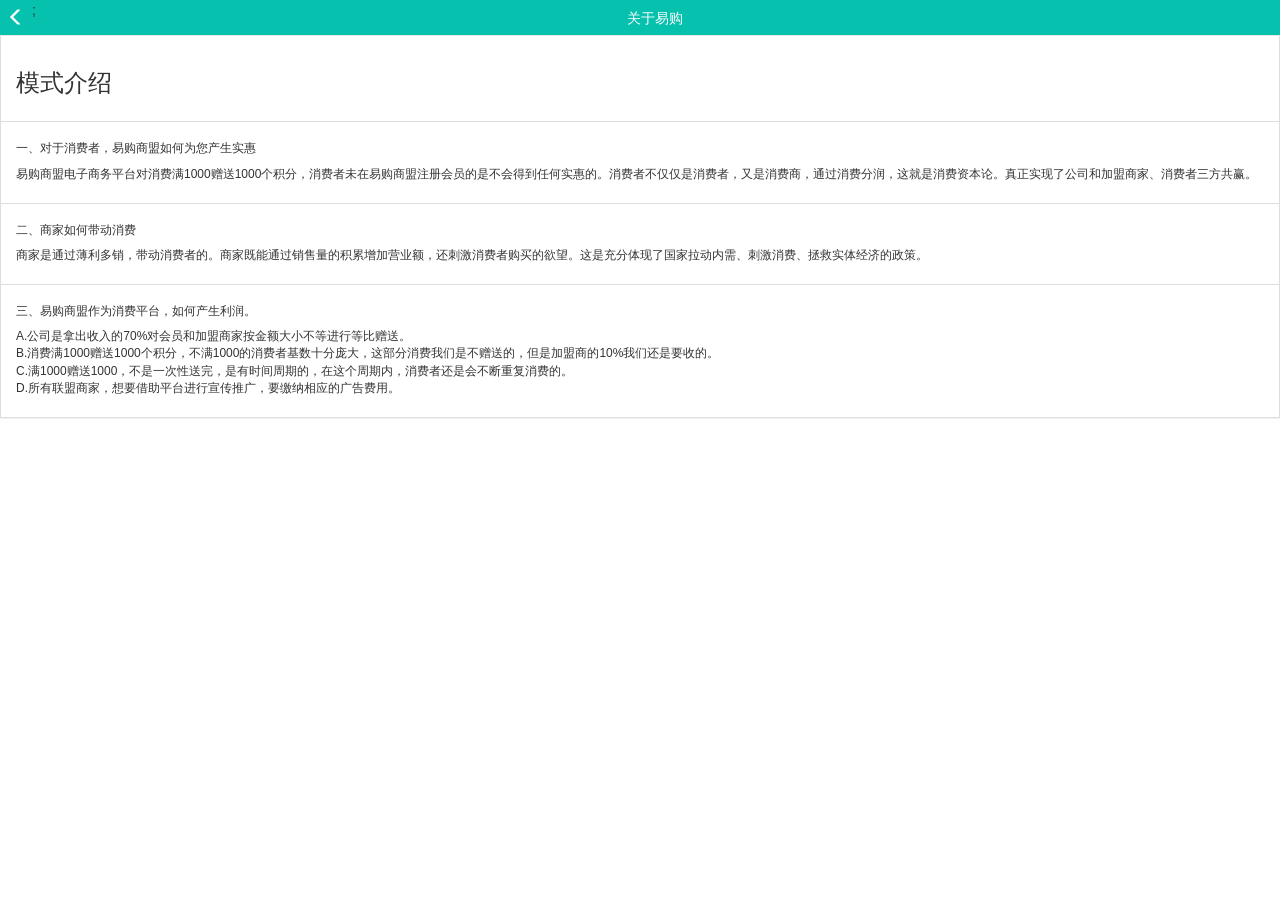
<file: YGSM/app/src/main/assets/about.html>
<html lang="en"><head>
    <meta charset="utf-8">
    <meta name="viewport" content="width=device-width, initial-scale=1.0, maximum-scale=1, user-scalable=0">
    <title>易购商盟</title>

    <link href="./bootstrap/css/bootstrap.min.css" rel="stylesheet">
    <link href="./css/swiper.min.css" rel="stylesheet">
    <link href="./css/egsm.css" rel="stylesheet">

    <script src="./js/jquery-1.12.4.min.js"></script>

    <script src="./bootstrap/js/bootstrap.min.js"></script>
    <script src="./js/swiper.min.js"></script>
    <script src="./js/egsm.js"></script>

  </head>
  <body>
	<nav class="navbar navbar-default secondary navbar-head navbar-fixed-top">
	  <div class="container-fluid">
	    <!-- Brand and toggle get grouped for better mobile display -->
	    <div class="navbar-header ">
		<div class="title">
		    关于易购
		</div>
	      	<a class="navbar-brand" href="javascript: window.history.back();"><span class="glyphicon glyphicon-menu-left"></span></a>
		;
	    </div>
	  </div><!-- /.container-fluid -->
	</nav>

	<div style="height:35px;width: 100%"></div>

	<div class="detail">
		<div class="panel panel-default">
		  <div class="panel-body">
			<h3>模式介绍</h3>
		  </div>
		  <ul class="list-group">
			<li class="list-group-item">
			<h6>一、对于消费者，易购商盟如何为您产生实惠</h6>
			<p style="font-size: 12px">易购商盟电子商务平台对消费满1000赠送1000个积分，消费者未在易购商盟注册会员的是不会得到任何实惠的。消费者不仅仅是消费者，又是消费商，通过消费分润，这就是消费资本论。真正实现了公司和加盟商家、消费者三方共赢。</p>
			</li>	
			<li class="list-group-item">
			<h6>二、商家如何带动消费</h6>
			<p style="font-size: 12px">商家是通过薄利多销，带动消费者的。商家既能通过销售量的积累增加营业额，还刺激消费者购买的欲望。这是充分体现了国家拉动内需、刺激消费、拯救实体经济的政策。</p>
			</li>	
			<li class="list-group-item">
			<h6>三、易购商盟作为消费平台，如何产生利润。</h6>
			<p style="font-size: 12px">A.公司是拿出收入的70%对会员和加盟商家按金额大小不等进行等比赠送。<br>
B.消费满1000赠送1000个积分，不满1000的消费者基数十分庞大，这部分消费我们是不赠送的，但是加盟商的10%我们还是要收的。<br>
C.满1000赠送1000，不是一次性送完，是有时间周期的，在这个周期内，消费者还是会不断重复消费的。<br>
D.所有联盟商家，想要借助平台进行宣传推广，要缴纳相应的广告费用。</p>
			</li>	
		 </ul>
		</div>
	</div>

  

</body></html>
</file>
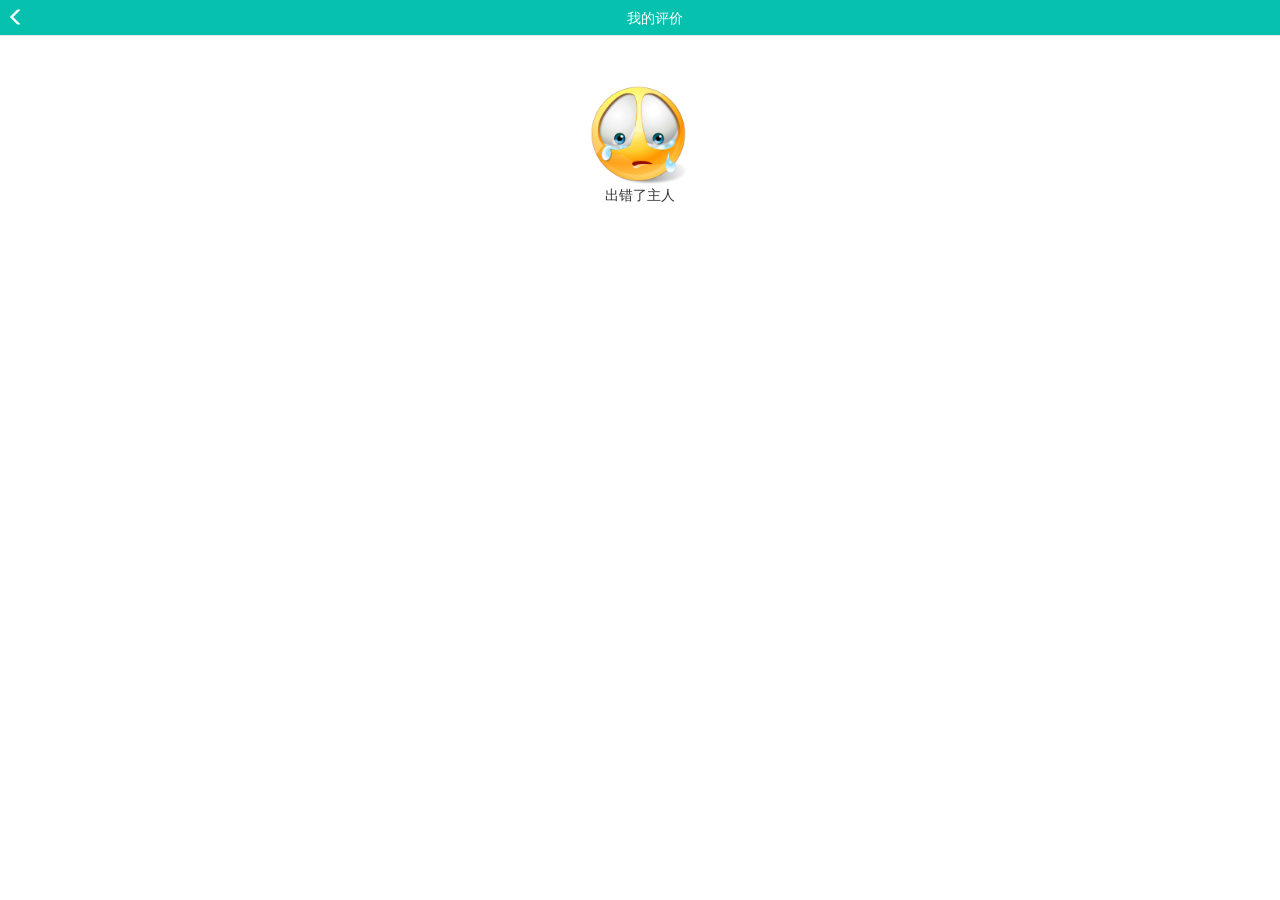
<file: YGSM/app/src/main/assets/comments.html>
<!DOCTYPE html>
<html lang="en">
  <head>
    <meta charset="utf-8">
    <meta http-equiv="X-UA-Compatible" content="IE=edge">
    <meta name="csrf-token" content="" />
    <meta name="viewport" content="width=device-width, initial-scale=1.0, maximum-scale=1, user-scalable=0">
    <title>易购商盟</title>

      <link href="./bootstrap/css/bootstrap.min.css" rel="stylesheet">
      <link href="./css/swiper.min.css" rel="stylesheet">
      <link href="./css/egsm.css" rel="stylesheet">
      <script src="./js/jquery-1.12.4.min.js"></script>
      <script src="./bootstrap/js/bootstrap.min.js"></script>
      <script src="./js/swiper.min.js"></script>
      <script src="./js/egsm.js"></script>
    <script>
        $(function(){
		if(localStorage.user){
			data = JSON.parse(localStorage.user);
                	$.get('/api/comments/'+data.id+'|'+data.remember_token, function(data){
				html = '';
				if(data.length > 0){
					$.each(data, function(i, v){
						html += '<div class="panel panel-default"> <div class="panel-heading"></div> <div class="panel-body"> '+ v.body +' </div> </div>';
					});
				}else{
					html = '<div style="text-align:center; padding: 50px 0px 0px 0px"> <img src="./images/nothing.ico" alt="..." style="width:100px"> <div class="caption"> <p style=" text-align: center; ">这里啥都没有</p> </div> </div>';
				}
				$(".detail").html(html);
                	}).always(function() {
                	        $(".loading-page").css('display', 'none');
                	});
		}else{
			html = '<div style="text-align:center; padding: 50px 0px 0px 0px"> <img src="./images/nothing.ico" alt="..." style="width:100px"> <div class="caption"> <p style=" text-align: center; ">出错了主人</p> </div> </div>';
			$(".detail").html(html);
                	$(".loading-page").css('display', 'none');
		}
        });
    </script>
  </head>
  <body>
        <div class="loading-page">
                <div class="middle"></div>
                <div> <h1>易购商盟</h1> </div>
                <div> <span class="glyphicon glyphicon-refresh spinning"></span> </div>
        </div>
	<nav class="navbar navbar-default secondary navbar-head navbar-fixed-top">
	  <div class="container-fluid">
	    <!-- Brand and toggle get grouped for better mobile display -->
	    <div class="navbar-header">
		<div class="title">我的评价</div>
	      	<a class="navbar-brand" href="/info.html"><span class="glyphicon glyphicon-menu-left"></span></a>
	    </div>
	  </div><!-- /.container-fluid -->
	</nav>

	<div style="height:35px;width: 100%"></div>
	<div class="detail"></div>

  </body>
</html>
</file>
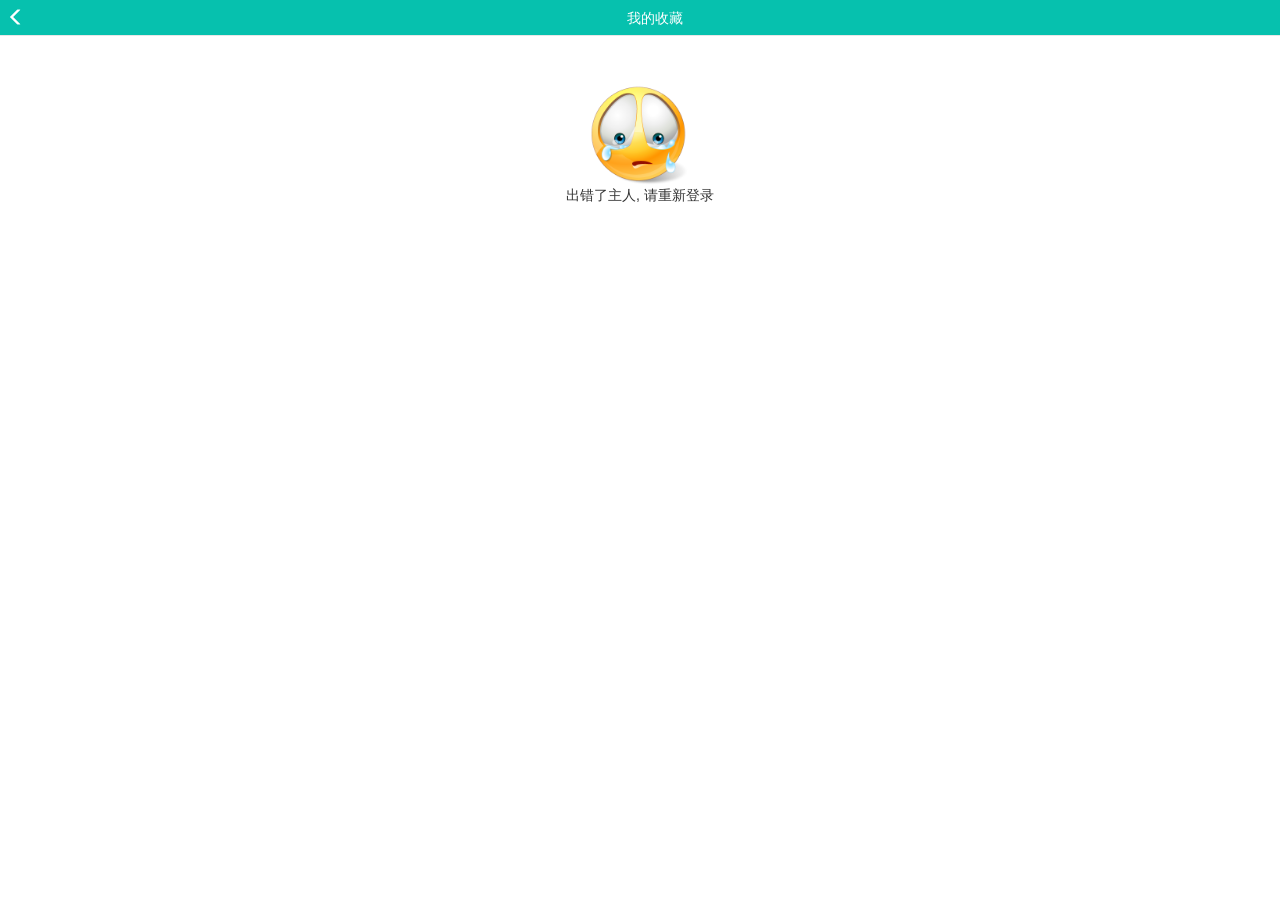
<file: YGSM/app/src/main/assets/favorites.html>
<!DOCTYPE html>
<html lang="en">
  <head>
    <meta charset="utf-8">
    <meta http-equiv="X-UA-Compatible" content="IE=edge">
    <meta name="csrf-token" content="" />
    <meta name="viewport" content="width=device-width, initial-scale=1.0, maximum-scale=1, user-scalable=0">
    <title>易购商盟</title>

      <link href="./bootstrap/css/bootstrap.min.css" rel="stylesheet">
      <link href="./css/swiper.min.css" rel="stylesheet">
      <link href="./css/egsm.css" rel="stylesheet">
      <script src="./js/jquery-1.12.4.min.js"></script>
      <script src="./bootstrap/js/bootstrap.min.js"></script>
      <script src="./js/swiper.min.js"></script>
      <script src="./js/egsm.js"></script>

      <script>
        $(function(){
		if(localStorage.user){
			data = JSON.parse(localStorage.user);
                	$.get('/api/favorites/'+data.id+'|'+data.remember_token, function(data){
				html = '';
				if(data.length > 0){
					html = ' <div class="content"> <div class="panel panel-default"> <ul class="list-group">';
					if(localStorage.user){
			            user = JSON.parse(localStorage.user);
			        }
					$.each(data, function(i, v){
						html += ' <li class="list-group-item btn"> <a href="'+baseUrl+'/detail/'+ v.aid +'/'+user.id+'|'+user.remember_token+'"> <div class="media"> <div class="media-left"> <img alt="90x90" class="media-object" data-src="holder.js/90x90" src="'+fileUrl+'/'+ v.article.picurl +'" data-holder-rendered="true" style="width: 90px; height: 90px; border-radius: 5px;">  </div> <div class="media-body" style="padding: 5px"> <div class="media-heading" style="font-weight: bold; font-size:17px">'+ v.article.title +'</div> <p style="font-size: 12px; color:#666">'+ (v.article.description ? v.article.description : '') +'</p> </div> </div> </a> </li> ';
					});
					html += ' </ul> </div> </div>';
				}else{
					html = '<div style="text-align:center; padding: 50px 0px 0px 0px"> <img src="./images/nothing.ico" alt="..." style="width:100px"> <div class="caption"> <p style=" text-align: center; ">这里啥都没有</p> </div> </div>';
				}
				$(".detail").html(html);
                	        $(".loading-page").css('display', 'none');
                	}).fail(function() {
				html = '<div style="text-align:center; padding: 50px 0px 0px 0px"> <img src="./images/nothing.ico" alt="..." style="width:100px"> <div class="caption"> <p style=" text-align: center; ">出错了主人, 请稍等再试</p> </div> </div>';
                	        $(".loading-page").css('display', 'none');
                	});
		}else{
			html = '<div style="text-align:center; padding: 50px 0px 0px 0px"> <img src="./images/nothing.ico" alt="..." style="width:100px"> <div class="caption"> <p style=" text-align: center; ">出错了主人, 请重新登录</p> </div> </div>';
			$(".detail").html(html);
                	$(".loading-page").css('display', 'none');
		}
        });
     </script>
  </head>
  <body>
        <div class="loading-page">
                <div class="middle"></div>
                <div> <h1>易购商盟</h1> </div>
                <div> <span class="glyphicon glyphicon-refresh spinning"></span> </div>
        </div>
	<nav class="navbar navbar-default secondary navbar-head navbar-fixed-top">
	  <div class="container-fluid">
	    <!-- Brand and toggle get grouped for better mobile display -->
	    <div class="navbar-header">
		<div class="title">我的收藏</div>
	      	<a class="navbar-brand goback" href="#"><span class="glyphicon glyphicon-menu-left"></span></a>
	    </div>
	  </div><!-- /.container-fluid -->
	</nav>

	<div style="height:35px;width: 100%"></div>
	<div class="detail"></div>

  </body>
</html>
</file>
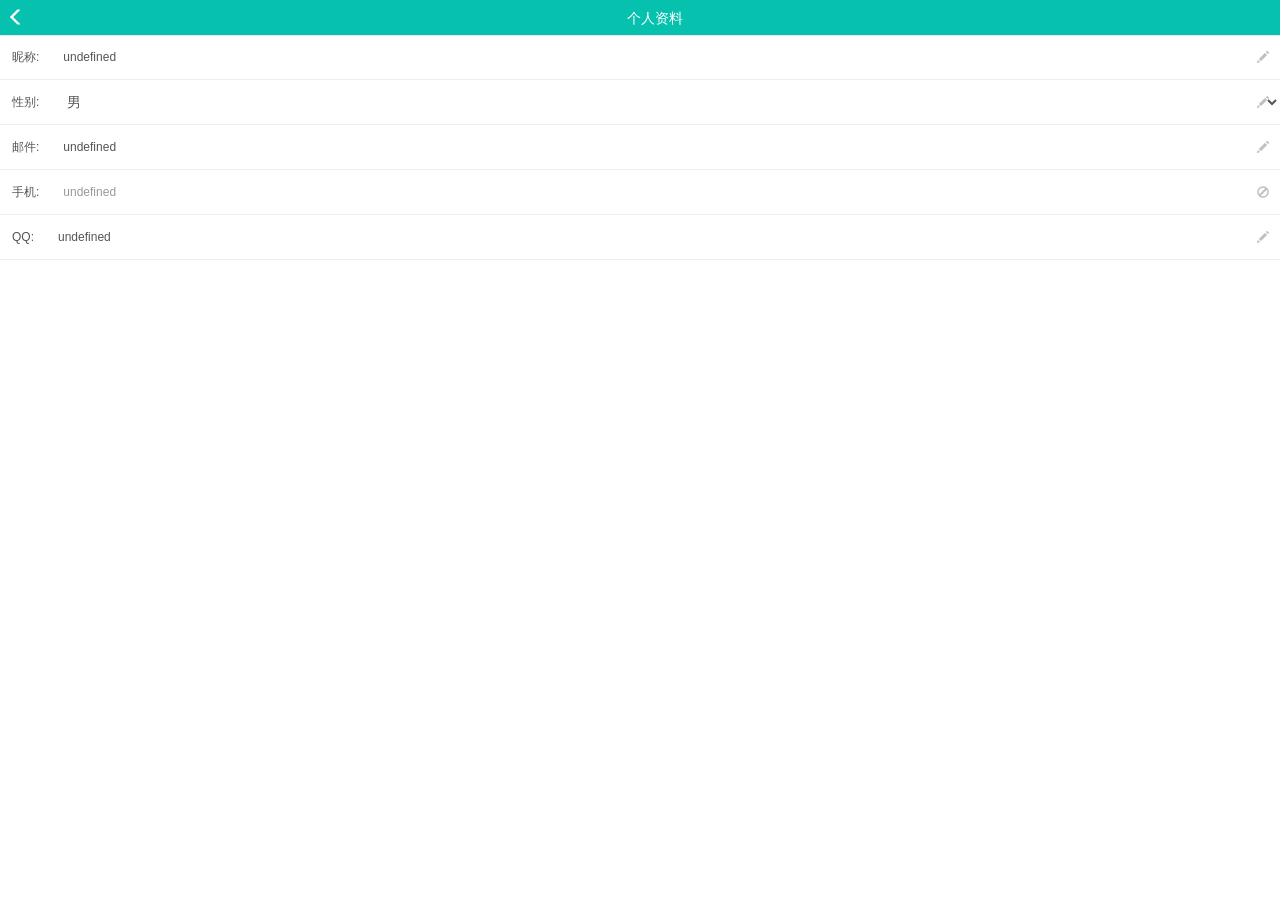
<file: YGSM/app/src/main/assets/myself.html>
<!DOCTYPE html>
<html lang="en">
  <head>
    <meta charset="utf-8">
    <meta http-equiv="X-UA-Compatible" content="IE=edge">
    <meta name="csrf-token" content="" />
    <meta name="viewport" content="width=device-width, initial-scale=1.0, maximum-scale=1, user-scalable=0">
    <!-- The above 3 meta tags *must* come first in the head; any other head content must come *after* these tags -->
    <title>易购商盟</title>

    <!-- Bootstrap -->
    <link href="./bootstrap/css/bootstrap.min.css" rel="stylesheet">
    <link href="./css/swiper.min.css" rel="stylesheet">
    <link href="./css/egsm.css" rel="stylesheet">

    <script src="./js/jquery-1.12.4.min.js"></script>

    <!-- jQuery (necessary for Bootstrap's JavaScript plugins) -->
    <!-- Include all compiled plugins (below), or include individual files as needed -->
    <script src="./bootstrap/js/bootstrap.min.js"></script>
    <script src="./js/swiper.min.js"></script>
    <script src="./js/egsm.js"></script>
    <script>
    if(localStorage.user){
        data = JSON.parse(localStorage.user);
    }else{
        data = {};
    }

    function updateInfo(){

        $(".info-form input, .info-form select").each(function(){
            data[$(this).attr('name')] = $(this).val();
        });
        localStorage.user = JSON.stringify(data);
    }
    function infoPageBind(){
        $(".info-form select").change(function(){
            $(".btn-info").css('display', 'inline-block');
        });

        $(".info-form input").keyup(function(){
            $(".btn-info").css('display', 'inline-block');
        });

        $(".info-form").submit(function(event){
                var $btn = $(this).find(":submit").button('loading');
                $.post('api/info',$(this).serialize(), function(data){
                        if(data){
                                $(".info-form :submit").attr('title', data.msg).tooltip('show').on('shown.bs.tooltip', function () {
                                        setTimeout(function(){ $(".info-form :submit").tooltip('hide'); }, 1500);
                                });
                                if(data.code == 1){
                                    updateInfo();
                                }
                        }
                }).always(function(){
                        $btn.button('reset');
                });
                event.preventDefault();
        });
    }

	info = '<div class="login"> <div class="login-page"> <form class="info-form" method="post"> <input type="hidden" name="token" value='+data.id+'|'+data.remember_token+'> <div class="form-group has-feedback"> <div class="input-group"> <span class="input-group-addon">昵称:</span> <input type="text" name="cnname" disable class="form-control no-border" style="box-shadow:none" value="'+ data.cnname +'" placeholder="'+ (data.cnname == "" ? "设置昵称 4-15位" : data.cnname) +'" pattern=".{4,15}" > <span class="glyphicon glyphicon-pencil form-control-feedback"></span> </div> </div> <div class="form-group has-feedback"> <div class="input-group"> <span class="input-group-addon">性别:</span> <select name="sex" class="form-control no-border"> <option '+ (data.sex == 0 ? "selected" : "") +' value="0">男</option> <option '+ (data.sex == 1 ? "selected" : "") +' value="1">女</option> </select> <span class="glyphicon glyphicon-pencil form-control-feedback"></span> </div> </div> <div class="form-group has-feedback"> <div class="input-group"> <span class="input-group-addon">邮件:</span> <input type="email" name="email" class="form-control no-border" style="box-shadow:none" value="'+ data.email +'" placeholder="'+ (data.email == "" ? "设置邮件" : data.email) +'"> <span class="glyphicon glyphicon-pencil form-control-feedback"></span> </div> </div> <div class="form-group has-feedback"> <div class="input-group"> <span class="input-group-addon">手机:</span> <input type="number" disabled class="form-control no-border" style="box-shadow:none" value="'+ data.username +'" placeholder="'+ data.username +'" pattern="\d*"> <span class="glyphicon glyphicon-ban-circle form-control-feedback"></span> </div> </div> <div class="form-group has-feedback"> <div class="input-group"> <span class="input-group-addon">QQ:</span> <input type="text" name="qqnum" class="form-control no-border" style="box-shadow:none" value="'+ data.qqnum +'" placeholder="'+ (data.qqnum == "" ? "qq号码 5-11位 " : data.qqnum) +'" pattern="[0-9]{5,11}"> <span class="glyphicon glyphicon-pencil form-control-feedback"></span> </div> </div> <button type="submit" class="btn btn-info btn-login" data-placement="top" data-loading-text="提交中..." data-toggle="tooltip" data-placement="bottom" title="登录">提交</button> </form> </div> </div>';
	$(function(){
	    $('.content').html(info);
	    infoPageBind();
	});
    </script>
  </head>
  <body>
        <nav class="navbar navbar-default secondary navbar-head navbar-fixed-top">
          <div class="container-fluid">
            <!-- Brand and toggle get grouped for better mobile display -->
            <div class="navbar-header">
                <div class="title">
                    个人资料
                </div>
                <a class="navbar-brand goback" href="#"><span class="glyphicon glyphicon-menu-left"></span></a>
            </div>
          </div><!-- /.container-fluid -->
        </nav>

        <div style="height:35px;width: 100%"></div>

        <div class="content"></div>

  </body>
</html>
</file>
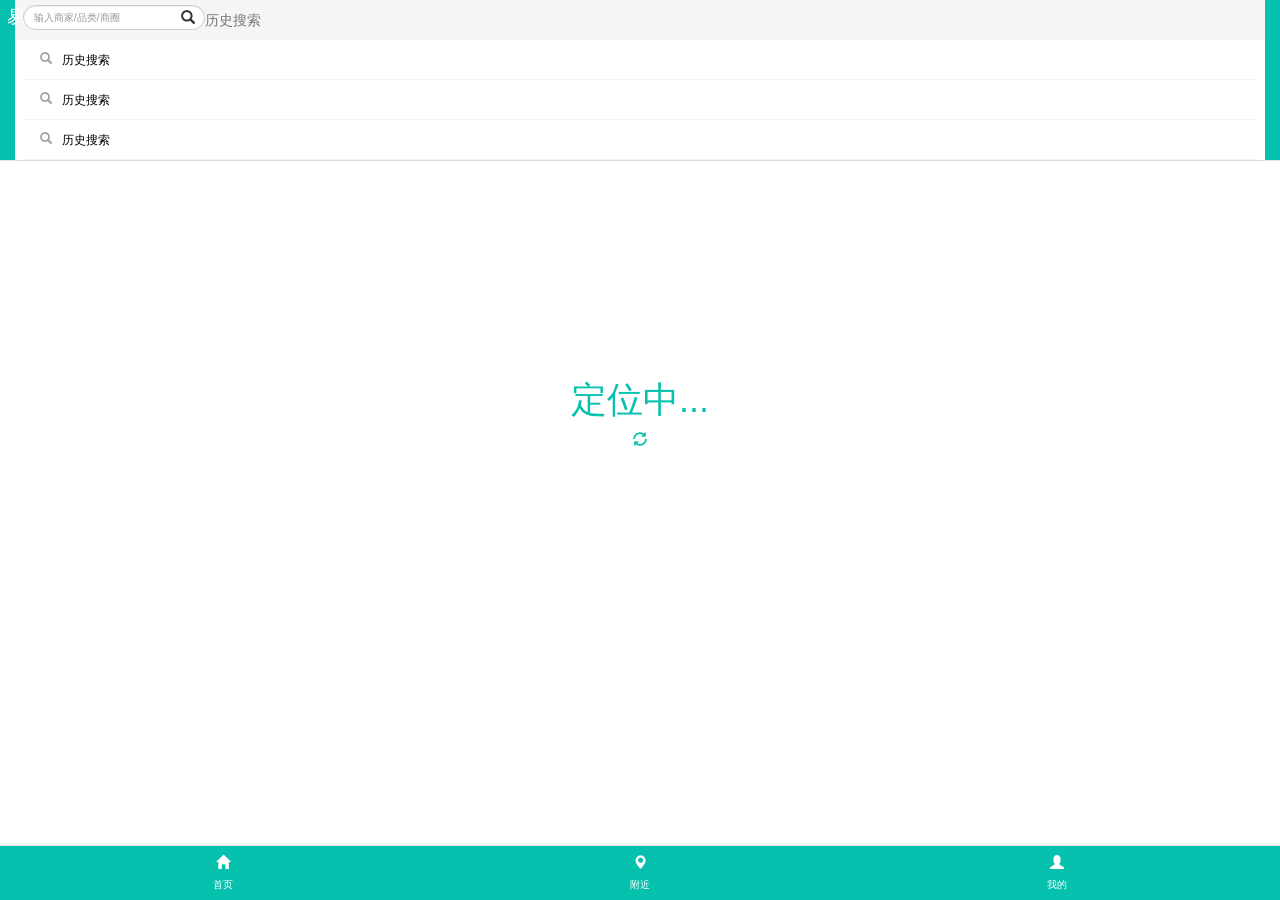
<file: YGSM/app/src/main/assets/near.html>
<!DOCTYPE html>
<html lang="en">
  <head>
    <meta charset="utf-8">
    <meta http-equiv="X-UA-Compatible" content="IE=edge">
    <meta name="csrf-token" content="" />
    <meta name="viewport" content="width=device-width, initial-scale=1.0, maximum-scale=1, user-scalable=0">
    <!-- The above 3 meta tags *must* come first in the head; any other head content must come *after* these tags -->
    <title>易购商盟</title>

    <!-- Bootstrap -->
    <link href="./bootstrap/css/bootstrap.min.css" rel="stylesheet">
    <link href="./css/swiper.min.css" rel="stylesheet">
    <link href="./css/egsm.css" rel="stylesheet">

    <!-- HTML5 shim and Respond.js for IE8 support of HTML5 elements and media queries -->
    <!-- WARNING: Respond.js doesn't work if you view the page via file:// -->

    <script src="./js/jquery-1.12.4.min.js"></script>

    <!-- jQuery (necessary for Bootstrap's JavaScript plugins) -->
    <!-- Include all compiled plugins (below), or include individual files as needed -->
    <script src="./bootstrap/js/bootstrap.min.js"></script>
    <script src="./js/swiper.min.js"></script>
    <script src="./js/egsm.js"></script>
<script>
$(function(){
	//app.makeToast('message', 1);
	function load(location){
		var item = ' <li class="list-group-item btn"> <a href="/egsm/detail/@id@"> <div class="media"> <div class="media-left"> <img alt="90x90" class="media-object" data-src="holder.js/90x90" src="http://www.egousm.com/@pic@" data-holder-rendered="true" style="width: 90px; height: 90px; border-radius: 5px;">	</div> <div class="media-body" style="padding: 5px"> <div class="media-heading" style="font-weight: bold; font-size:17px">@title@</div> <p style="font-size: 12px; color:#666">@content@</p> </div> </div> </a> </li>';

		var map = ['@id@', '@title@', '@pic@', '@content@'];
		$.ajax({url:'http://api.map.baidu.com/geosearch/v3/nearby', data:{ak:'lLkhdj6Cg29GEzmxOHEQ8oWMNi15lKzP', geotable_id:162208, location:location.coords.longitude+','+location.coords.latitude, radius: 5000, sortby:'distance:1'}, method:'get', dataType:'jsonp'}).done(function( data) {
			if(data && data.status == 0){
				var html = '';
				if(data.size > 0){
					$.each(data.contents, function(i, v){
						var res = item.replace(/@id@|@pic@|@title@|@content@/gi, function myFunction(x){
							if(x == '@id@'){
								return v.RecordId;
							}else if(x == '@title@'){
								return v.title;
							}else if(x == '@pic@'){
								return v.RecordPic;
							}else if(x == '@content@'){
								return v.RecordDescribe;
							}
						});
						html += res;
					});
				}else{
					html = '<div style="text-align:center; padding: 50px 0px 0px 0px"> <img src="./images/nothing.ico" alt="..." style="width:100px"> <div class="caption"> <p style=" text-align: center; ">附近啥都没有</p> </div> </div>';
				}
				$(".content ul").append(html);
			}
			$(".loading-page").css('display', 'none');
		});
	}

	function displayError(error){
		if(error.code == 1){
			html = '<div style="text-align:center; padding: 50px 0px 0px 0px"> <img src="./images/nothing.ico" alt="..." style="width:100px"> <div class="caption"> <p style=" text-align: center; ">无法取得定位权限</p> </div> </div>';
		}else if(error.code == 2){
			html = '<div style="text-align:center; padding: 50px 0px 0px 0px"> <img src="./images/nothing.ico" alt="..." style="width:100px"> <div class="caption"> <p style=" text-align: center; ">无法获取位置信息</p> </div> </div>';
		}else{
			html = '<div style="text-align:center; padding: 50px 0px 0px 0px"> <img src="./images/nothing.ico" alt="..." style="width:100px"> <div class="caption"> <p style=" text-align: center; ">定位超时</p> </div> </div>';
		}
		$(".content ul").append(html);
		$(".loading-page").css('display', 'none');
	}

	if(app.gpsStatus()){
		if (navigator.geolocation) {
		  	var timeoutVal = 5000;
		  	navigator.geolocation.getCurrentPosition(
		  	  	load, 
		  	  	displayError,
		  	  	{ enableHighAccuracy: true, timeout: timeoutVal, maximumAge: 1000*60*5 }
		  	);
		}else{
			$(".loading-page").css('display', 'none');
		}
	}else{
		app.buildAlertMessageNoGps();
	}

});
</script>

  </head>
  <body>
	<nav class="navbar navbar-default search navbar-head navbar-fixed-top">
	  <div class="container-fluid">
	    <!-- Brand and toggle get grouped for better mobile display -->
	    <div class="navbar-header">
	      	<a class="navbar-brand" href="/">易购</a>
		<div class="form-group form-head has-feedback has-feedback-left">
		    <form action="/search" method="get">
		    <input type="search" name="search" class="form-control" placeholder="输入商家/品类/商圈"  value="" data-target="#bs-example-navbar-collapse-1" aria-expanded="false" data-toggle="collapse"/>
		    </form>
		    <i class="form-control-feedback glyphicon glyphicon-search"></i>
		</div>
	
	    </div>
	
	    <div class="collapse navbar-collapse" id="bs-example-navbar-collapse-1">
	      <!--
	      <div class="panel panel-default hot-search">
	      <div class="panel-heading">热门搜索<a class="close" href="#">X</a></div>
	      <div class="panel-body">
	      <ul class="nav">
	        <li><a href="/egsm/search/key_words">$hot->key_words</a></li>
	      </ul>
	      </div>
	      </div>
	      -->

	      <div class="panel panel-default history-search">
	      <div class="panel-heading">历史搜索</div>
	      <div class="panel-body">
	      <ul class="nav">
	        <li><a href="#">历史搜索</a></li>
	        <li><a href="#">历史搜索</a></li>
	        <li><a href="#">历史搜索</a></li>
	      </ul>
	      </div>
	      </div>
	    </div><!-- /.navbar-collapse -->
	  </div><!-- /.container-fluid -->
	</nav>

	<div style="height:35px;width: 100%"></div>

<div class="loading-page">
	<div class="middle"></div>
	<div> <h1>定位中...</h1> </div>
	<div> <span class="glyphicon glyphicon-refresh spinning"></span> </div>
</div>

<div class="content">
	<ul class="list-group">
	</ul>
</div>

	<nav class="navbar navbar-default navbar-fixed-bottom"> 
		<div class="container-fluid"> 
			<div class="navbar-header"> 
				<div class="btn-group btn-group btn-group-justified" role="group" aria-label="Justified button group"> 
					<a href="./index.html" class="btn" role="button"><span class="glyphicon glyphicon-home"></span><br><span style=" font-size: 10px; ">首页</span></a>
					<a href="#" class="btn" role="button"><span class="glyphicon glyphicon-map-marker"></span><br><span style=" font-size: 10px; ">附近</span></a>
					<a href="./info.html" class="btn" role="button"><span class="glyphicon glyphicon-user"></span><br><span style=" font-size: 10px; ">我的</span></a>
				</div>
			</div> 
		</div> 
	</nav>


  </body>
</html>
</file>
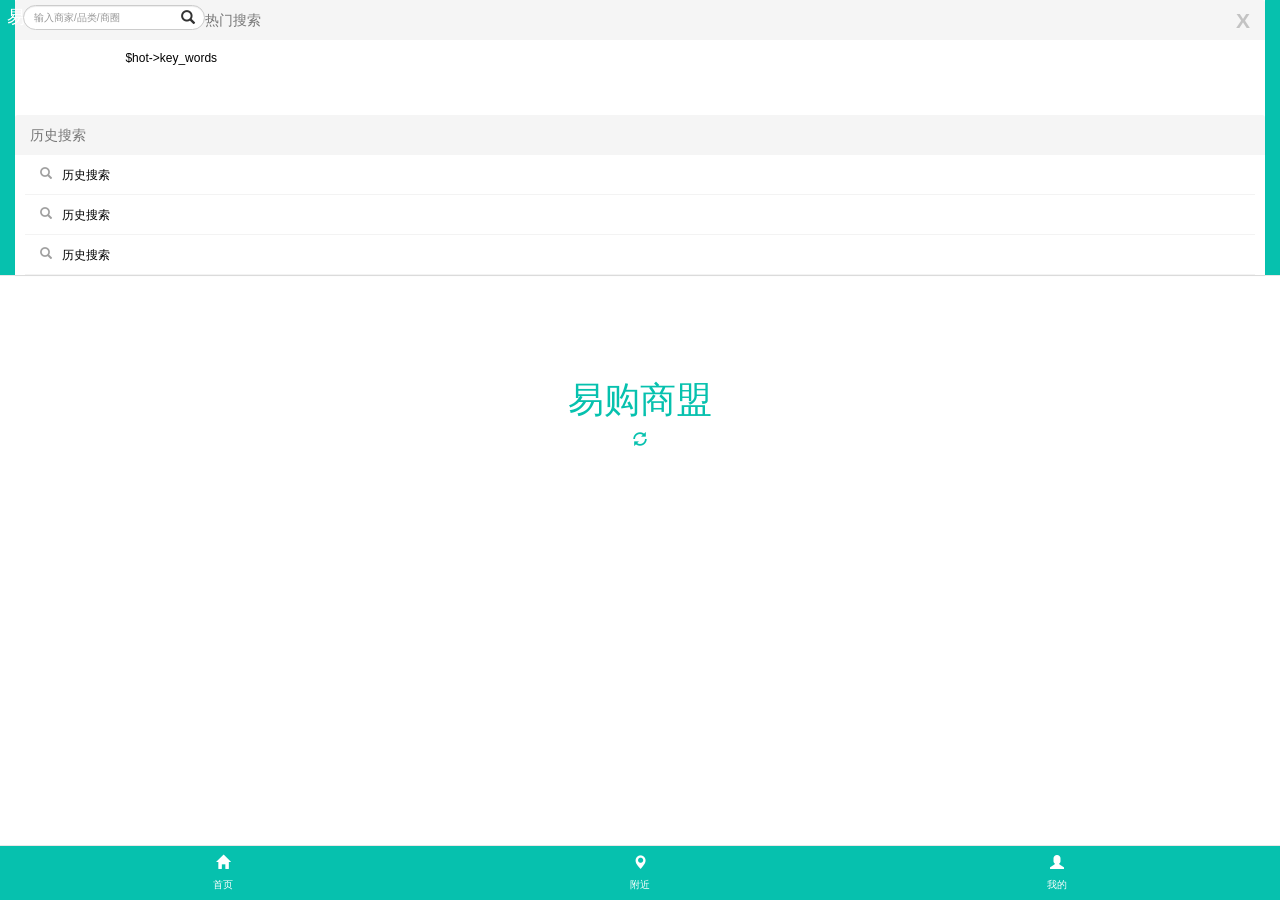
<file: YGSM/app/src/main/assets/search.html>
<!DOCTYPE html>
<html lang="en">
  <head>
    <meta charset="utf-8">
    <meta http-equiv="X-UA-Compatible" content="IE=edge">
    <meta name="csrf-token" content="" />
    <meta name="viewport" content="width=device-width, initial-scale=1.0, maximum-scale=1, user-scalable=0">
    <!-- The above 3 meta tags *must* come first in the head; any other head content must come *after* these tags -->
    <title>易购商盟</title>

    <!-- Bootstrap -->
    <link href="./bootstrap/css/bootstrap.min.css" rel="stylesheet">
    <link href="./css/swiper.min.css" rel="stylesheet">
    <link href="./css/egsm.css" rel="stylesheet">

    <!-- HTML5 shim and Respond.js for IE8 support of HTML5 elements and media queries -->
    <!-- WARNING: Respond.js doesn't work if you view the page via file:// -->

    <script src="./js/jquery-1.12.4.min.js"></script>

    <!-- jQuery (necessary for Bootstrap's JavaScript plugins) -->
    <!-- Include all compiled plugins (below), or include individual files as needed -->
    <script src="./bootstrap/js/bootstrap.min.js"></script>
    <script src="./js/swiper.min.js"></script>
    <script src="./js/egsm.js"></script>
<script>
$(function(){
	$('input[name="search"]').val( decodeURIComponent(window.location.search.replace('?search=','')) );

	function search(){
		var item = ' <li class="list-group-item btn"> <a href="'+baseUrl+'/detail/@id@"> <div class="media"> <div class="media-left"> <img alt="90x90" class="media-object" data-src="holder.js/90x90" src="http://www.egousm.com/@pic@" data-holder-rendered="true" style="width: 90px; height: 90px; border-radius: 5px;">	</div> <div class="media-body" style="padding: 5px"> <div class="media-heading" style="font-weight: bold; font-size:17px">@title@</div> <p style="font-size: 12px; color:#666">@content@</p> </div> </div> </a> </li>';

		var map = ['@id@', '@title@', '@pic@', '@content@'];

		$.get('/api/search/'+$('input[name="search"]').val(), function(data){
			if(data){
				var html = '';
				if(data.length == 0){
					html = '<div style="text-align:center; padding: 50px 0px 0px 0px"> <img src="./images/nothing.ico" alt="..." style="width:100px"> <div class="caption"> <p style=" text-align: center; ">主人,没找到相关商家</p> </div> </div>';
				}else{
					$.each(data, function(i, v){
						var res = item.replace(/@id@|@pic@|@title@|@content@/gi, function myFunction(x){
							if(x == '@id@') return v.id;
							if(x == '@title@') return v.title;
							if(x == '@pic@') return v.picurl;
							if(x == '@content@') return v.description;
						});
						html += res;
					});
					}
				$(".content ul").append(html);
			}else{
				$(".bottom-loading").empty();	
			}
			$(".loading-page").css('display', 'none');
		});
	}

	$(".search form").submit(function(e){
		search();
                e.preventDefault();
        });

	search();
});
</script>

  </head>
  <body>
	<nav class="navbar navbar-default search navbar-head navbar-fixed-top">
	  <div class="container-fluid">
	    <!-- Brand and toggle get grouped for better mobile display -->
	    <div class="navbar-header">
	      	<a class="navbar-brand" href="/">易购</a>
		<div class="form-group form-head has-feedback has-feedback-left">
		    <form action="/search" method="get">
		    <input type="search" name="search" class="form-control" placeholder="输入商家/品类/商圈"  value="" data-target="#bs-example-navbar-collapse-1" aria-expanded="false" data-toggle="collapse"/>
		    </form>
		    <i class="form-control-feedback glyphicon glyphicon-search"></i>
		</div>
	
	    </div>
	
	    <!-- Collect the nav links, forms, and other content for toggling -->
	    <div class="collapse navbar-collapse" id="bs-example-navbar-collapse-1">
	      <div class="panel panel-default hot-search">
	      <div class="panel-heading">热门搜索<a class="close" href="#">X</a></div>
	      <div class="panel-body">
	      <ul class="nav hot-list">
	        <li><a href="/search/key_words">$hot->key_words</a></li>
	      </ul>
	      </div>
	      </div>

	      <div class="panel panel-default history-search">
	      <div class="panel-heading">历史搜索</div>
	      <div class="panel-body">
	      <ul class="nav">
	        <li><a href="#">历史搜索</a></li>
	        <li><a href="#">历史搜索</a></li>
	        <li><a href="#">历史搜索</a></li>
	      </ul>
	      </div>
	      </div>
	    </div><!-- /.navbar-collapse -->
	  </div><!-- /.container-fluid -->
	</nav>

	<div style="height:35px;width: 100%"></div>

<div class="loading-page">
	<div class="middle"></div>
	<div> <h1>易购商盟</h1> </div>
	<div> <span class="glyphicon glyphicon-refresh spinning"></span> </div>
</div>

<div class="content">
	<ul class="list-group">
	</ul>
</div>

	<nav class="navbar navbar-default navbar-fixed-bottom"> 
		<div class="container-fluid"> 
			<div class="navbar-header"> 
				<div class="btn-group btn-group btn-group-justified" role="group" aria-label="Justified button group"> 
					<a href="./index.html" class="btn" role="button"><span class="glyphicon glyphicon-home"></span><br><span style=" font-size: 10px; ">首页</span></a>
					<a href="./near.html" class="btn" role="button"><span class="glyphicon glyphicon-map-marker"></span><br><span style=" font-size: 10px; ">附近</span></a>
					<a href="./info.html" class="btn" role="button"><span class="glyphicon glyphicon-user"></span><br><span style=" font-size: 10px; ">我的</span></a>
				</div>
			</div> 
		</div> 
	</nav>


  </body>
</html>
</file>
<file: YGSM/app/src/main/assets/css/egsm.css>
/*
.btn.focus, .btn:focus, .btn:hover{
	background: #6adacb;
}
*/

.navbar-header{
	text-align: center;
}

.btn.disabled, .btn[disabled], fieldset[disabled] .btn{
	opacity: 0.35;
}

.tooltip-inner{
	padding: 20px;
}

.btn:active{
	background: #6adacb;
}

.panel{
	margin-bottom: 0px;
	border-radius: 0px;
	border-top: none;
}

.navbar-head{
    min-height: 0px;
}

.navbar-head .navbar-brand{
	/*width: 25%;*/
	text-align: center;
	height: 35px;
	padding: 7px;
}

.navbar-default{
    background: #06c1ae;
}

.secondary .navbar-brand{
    color: #06c1ae;
}

.navbar-collapse{
    background: white;
}

.navbar-default .navbar-toggle:focus, .navbar-default .navbar-toggle:hover {
    background: transparent;
}

.navbar .btn{
    color: white;
}

.navbar .navbar-brand{
    color: white;
}

.search-page .navbar-brand{
    width: 15%;
}

.search-page .form-head{
    width: 70%;
}

.search li{
	font-size: 12px;
}

.search .navbar-collapse{
	max-height: 300px;
}

.search .panel-body{
	padding: 0px;
	min-height: 75px;
}

.search .history-search{
	min-height: 150px;
}
.search .history-search .panel-body{
	padding: 0px 10px 0px 10px;
}

.search .history-search a{
	border-bottom: solid 1px #f3f3f3;
}

.search .history-search a:before {    
    font-family: 'Glyphicons Halflings';
    content: '\e003';
    margin-right: 10px;
    color: #a0a0a0;
}

.search .navbar-collapse{
	padding-right: 0px;
    	padding-left: 0px;
	color: #777;
}

.search .navbar-collapse .panel-heading{
	border-bottom: none;
	color: #777;
}

.search .panel{
	border: none;
	margin-bottom: 0px;
}

a{
   color: black;
}

.form-head{
	display: inline-block;
    	margin: 5px 0px 0px -27px;
	line-height: 36px;
    	min-width: 100px;
}

.secondary .title{
	position: absolute;
    	width: 100%;
	line-height: 36px;
	color: white;
}

.search input{
	float:left;
	background-color: rgb(255, 255, 255);
	border-radius: 18px;
	font-size: 10px;
        padding: 2px;
	height: 25px;
        /*text-align: center;*/
	padding-left: 10px;
}

.search .form-control-feedback{
	height: 25px;
	line-height: 25px;
}

.catalog .glyphicon{
    font-size: 24px;
    padding: 8px;
    background: #ef0d0d;
    border-radius: 33px;
    color: white;
}

.catalog{
	padding-top: 10px;
	width: 100%;
	height: 50%;
	min-height: 180px;
	max-height: 200px;
}

.catalog .btn{
   padding: 6px 8px;
   width: 20%;
}

.catalog a{
   color: #999
}

.special-offer{
    border: none;
}

.special-offer .panel-heading{
    border-right: none;
    border-left: none;
    border-top: solid 1px #ddd;
    border-bottom: none;
    border-radius: 0px;
}

.special-offer ul{
    overflow: hidden;
}
.special-offer li {
    float: left;
    width: 33.3333333333%;
    height: 73px;
    font-size: 10px;
    line-height: 1.4;
    text-align: center;
    border: 1px solid #fff;
    list-style-image: none;
    list-style: none;
    list-style-type: none;
}

.special-offer ul {
  list-style-image: none;
  list-style: none;
  list-style-type: none;
  padding: 0px;
  margin: 0px;
}

.hot-search .nav>li {
	float: left;
	width: 25%;
	text-align: center;
}

.nav .close{
	float: none;
	width: 100%;
	text-align: right;
}

.swiper-container-horizontal>.swiper-pagination-bullets, .swiper-pagination-custom, .swiper-pagination-fraction {
    bottom: 0px;
    left: 0;
    width: 100%;
}

.content .panel-heading{
	background-color: white;
	text-align: center;
	font-size: 12px;
    	color: #a0a0a0;
}

.content .list-group .btn{
	text-align: left;
}

.content .list-group a{
	text-decoration: none;
}

.loading-page{
    position:fixed;
    padding:0;
    margin:0;
    top:0;
    left:0;
    width: 100%;
    height: 100%;
    background: rgb(255, 255, 255);
    text-align: center;
    color: #06c1ae;
    z-index: 999;
}

.loading-page .middle{
	height: 40%;
}

.glyphicon.spinning {
    animation: spin 1s infinite linear;
    -webkit-animation: spin2 1s infinite linear;
}

@keyframes spin {
    from { transform: scale(1) rotate(0deg); }
    to { transform: scale(1) rotate(360deg); }
}

@-webkit-keyframes spin2 {
    from { -webkit-transform: rotate(0deg); }
    to { -webkit-transform: rotate(360deg); }
}

.bottom-loading{
	text-align: center;
	font-size: 12px;
	padding-top: 5px;
	padding-bottom: 60px;
	border: none;
}
.bottom-loading span{
	padding: 10px;
}

.detail .panel-heading{
	padding-left: 0px;
	padding-right: 0px;
	padding-top: 0px;
}

.contact .title{
	padding-bottom: 10px;
	padding-left: 15px;
}

.detail .specials, .contact .address{
	color: #a0a0a0;
}
.contact .address{
	font-size: 12px;
}

.contact .btn{
	color: #a0a0a0;
	font-size: 30px;
	border: none;
	padding: 20px;
}

.self-header{
	background: #06c1ae;
	height: 125px;
	text-align: center;
}

.circle-avatar{
    display: inline-block;
    height: 60px;
    width: 60px; 
    background-size: 60px 60px;
    border-radius: 30px;
    background: white;
    color: #06c1ae;
    font-size: 40px;
}

.username{
	padding-top: 5px;
	color: white;
}

.collapsing {
    -webkit-transition: none;
    transition: none;
}

.login .modal-dialog{
	margin: 0px;
}

.login .modal-content{
	height: 100vh;
	border: none;
	border-radius: 0px;
}

.login .panel-heading{
	padding: 0px;
	color: white;
	background: #06c1ae;
	text-align: right;
}

.login .btn-secondary{
	width: 37%;
	color: white;
	text-align: right;
}

.login .panel{
	border: none;
	-webkit-box-shadow: none;
}

.login-swiper{
	height: 80vh;
}

.swiper-top{
	top: -3px;
	bottom: none;
}

.swiper-top .swiper-scrollbar-drag{
	background: #06c1ae;
}

.login-page{
	text-align:center;
	font-size: 12px;
}

.login-page .btn{
	font-size: 12px;
	color: #06c1ae;
}

.no-border{
    border: 0;
    outline: none;
    box-shadow: none;
}

.login-page input{
	font-size: 12px;
}

.login-page .input-group-addon{
    background: white;
    border: none;
    font-size: 12px;
}

.login-page .form-group{
	margin-bottom: 0px;
	padding-top: 5px;
	padding-bottom: 5px;
	border-bottom: solid 1px #eee;
}

.login-page .btn-login{
    width: 80%;
    margin-top: 20px;
    color: white;
    background-color: #06c1ae;
    font-size: 14px;
    padding: 8px 12px;
}

.login-captcha{
	/*display: none;*/
}

.self-list{
	font-size: 12px;
}
.self-list .glyphicon{
	font-weight: bold;
	font-size: 16px;
}

.self-list .text{
	padding-left: 5px;
	vertical-align: text-bottom;
}

.self-list .badge{
	background: white;
	color: #908a8a;
}

.self-list .glyphicon-menu-right{
	font-size: 10px;
}

.blue-icon{
	color: #79cdf7;
}

.red-icon{
	color: #e87a78;
}

.green-icon{
	color: #83d485;
}

.info-form .btn-login{
	display: none;
}

.form-control[disabled], .form-control[readonly], fieldset[disabled] .form-control{
	background: white;
}

.info-form .glyphicon{
	color: #c0c0c0;
}

.navbar-default .favour:hover, .navbar-default .favour:focus{
	color: white;
}
</file>
